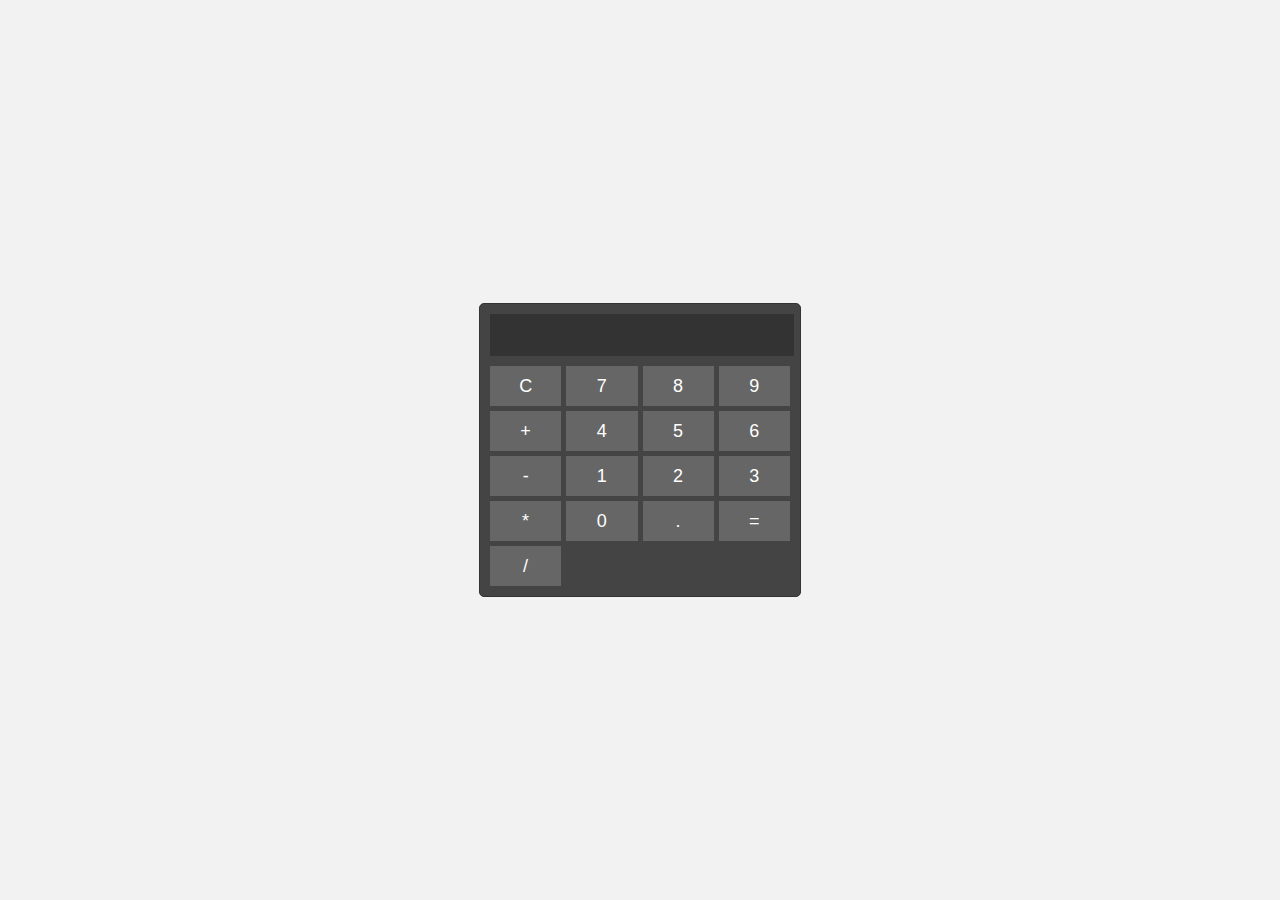
<file: index.html>
<!DOCTYPE html>
<html>
<head>
    <title>Basic Calculator</title>
    <link rel="stylesheet" type="text/css" href="style.css">
</head>
<body>
    <div class="calculator">
        <input type="text" id="display" readonly>
        <div class="buttons">
            <button onclick="clearDisplay()">C</button>
            <button onclick="appendToDisplay('7')">7</button>
            <button onclick="appendToDisplay('8')">8</button>
            <button onclick="appendToDisplay('9')">9</button>
            <button onclick="appendToDisplay('+')">+</button>
            <button onclick="appendToDisplay('4')">4</button>
            <button onclick="appendToDisplay('5')">5</button>
            <button onclick="appendToDisplay('6')">6</button>
            <button onclick="appendToDisplay('-')">-</button>
            <button onclick="appendToDisplay('1')">1</button>
            <button onclick="appendToDisplay('2')">2</button>
            <button onclick="appendToDisplay('3')">3</button>
            <button onclick="appendToDisplay('*')">*</button>
            <button onclick="appendToDisplay('0')">0</button>
            <button onclick="appendToDisplay('.')">.</button>
            <button onclick="calculateResult()">=</button>
            <button onclick="appendToDisplay('/')">/</button>
        </div>
    </div>

    <script src="script.js"></script>
</body>
</html>
</file>
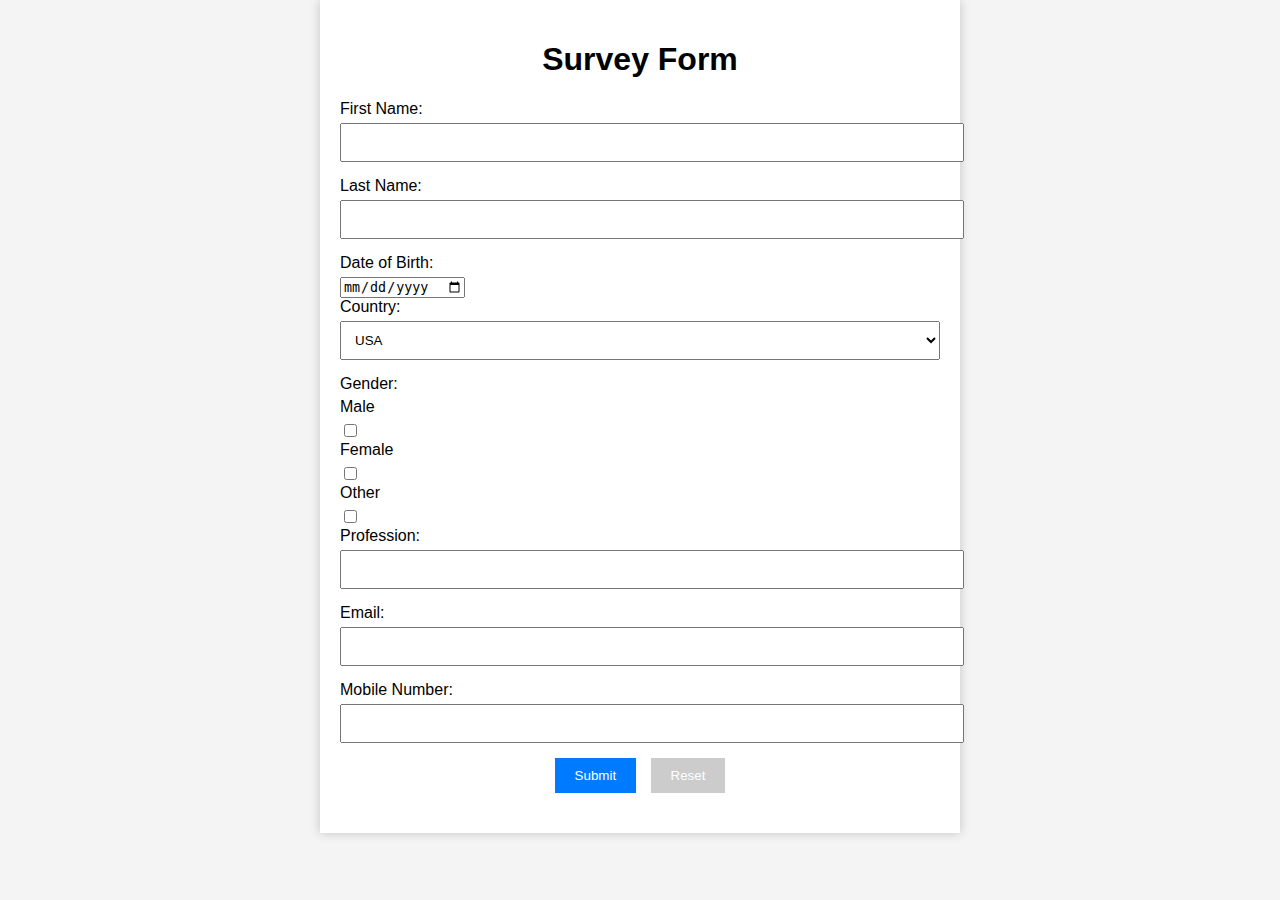
<file: index (2).html>
<!DOCTYPE html>
<html>
<head>
  <title>Survey Form</title>
  <style>
    body {
      font-family: Arial, sans-serif;
      margin: 0;
      padding: 0;
      background-color: #f4f4f4;
    }
    .container {
      max-width: 600px;
      margin: 0 auto;
      padding: 20px;
      background: #fff;
      box-shadow: 0 0 10px rgba(0, 0, 0, 0.2);
    }
    h1 {
      text-align: center;
    }
    form {
      margin: 20px 0;
    }
    label {
      display: block;
      margin-bottom: 5px;
    }
    input[type="text"],
    input[type="email"],
    input[type="tel"] {
      width: 100%;
      padding: 10px;
      margin-bottom: 15px;
    }
    select {
      width: 100%;
      padding: 10px;
      margin-bottom: 15px;
    }
    input[type="checkbox"] {
      margin-right: 10px;
    }
    .button-container {
      text-align: center;
    }
    button {
      padding: 10px 20px;
      background-color: #007bff;
      color: #fff;
      border: none;
      cursor: pointer;
    }
    button.reset {
      background-color: #ccc;
      margin-left: 10px;
    }
  </style>
</head>
<body>
  <div class="container">
    <h1>Survey Form</h1>
    <form id="survey-form">
      <label for="first-name">First Name:</label>
      <input type="text" id="first-name" required>

      <label for="last-name">Last Name:</label>
      <input type="text" id="last-name" required>

      <label for="date-of-birth">Date of Birth:</label>
      <input type="date" id="date-of-birth" required>

      <label for="country">Country:</label>
      <select id="country" required>
        <option value="usa">USA</option>
        <option value="canada">Canada</option>
        <option value="uk">UK</option>
        <option value="other">Other</option>
      </select>

      <label>Gender:</label>
      <label for="male">Male</label>
      <input type="checkbox" id="male" name="gender" value="male">
      <label for="female">Female</label>
      <input type="checkbox" id="female" name="gender" value="female">
      <label for="other">Other</label>
      <input type="checkbox" id="other" name="gender" value="other" required>

      <label for="profession">Profession:</label>
      <input type="text" id="profession" required>

      <label for="email">Email:</label>
      <input type="email" id="email" required>

      <label for="mobile-number">Mobile Number:</label>
      <input type="tel" id="mobile-number" required>

      <div class="button-container">
        <button type="button" onclick="submitForm()">Submit</button>
        <button type="button" class="reset" onclick="resetForm()">Reset</button>
      </div>
    </form>
  </div>

  <script>
    function submitForm() {
      const firstName = document.getElementById("first-name").value;
      const lastName = document.getElementById("last-name").value;
      const dob = document.getElementById("date-of-birth").value;
      const country = document.getElementById("country").value;
      const gender = Array.from(document.getElementsByName("gender"))
        .filter(checkbox => checkbox.checked)
        .map(checkbox => checkbox.value);
      const profession = document.getElementById("profession").value;
      const email = document.getElementById("email").value;
      const mobileNumber = document.getElementById("mobile-number").value;

      
      const popupText = `
        First Name: ${firstName}
        Last Name: ${lastName}
        Date of Birth: ${dob}
        Country: ${country}
        Gender: ${gender.join(", ")}
        Profession: ${profession}
        Email: ${email}
        Mobile Number: ${mobileNumber}
      `;

      alert(popupText);

      
      document.getElementById("survey-form").reset();
    }

    function resetForm() {
      document.getElementById("survey-form").reset();
    }
  </script>
</body>
</html>
</file>
<file: style.css>
body {
    display: flex;
    justify-content: center;
    align-items: center;
    height: 100vh;
    margin: 0;
    background-color: #f2f2f2;
}

.calculator {
    width: 300px;
    background-color: #444;
    border: 1px solid #333;
    border-radius: 5px;
    padding: 10px;
    text-align: right;
}

#display {
    width: 100%;
    height: 40px;
    font-size: 24px;
    text-align: right;
    border: none;
    outline: none;
    background-color: #333;
    color: white;
}

.buttons {
    display: grid;
    grid-template-columns: repeat(4, 1fr);
    gap: 5px;
    margin-top: 10px;
}

button {
    width: 100%;
    height: 40px;
    font-size: 18px;
    background-color: #666;
    border: none;
    color: white;
    cursor: pointer;
}
</file>
